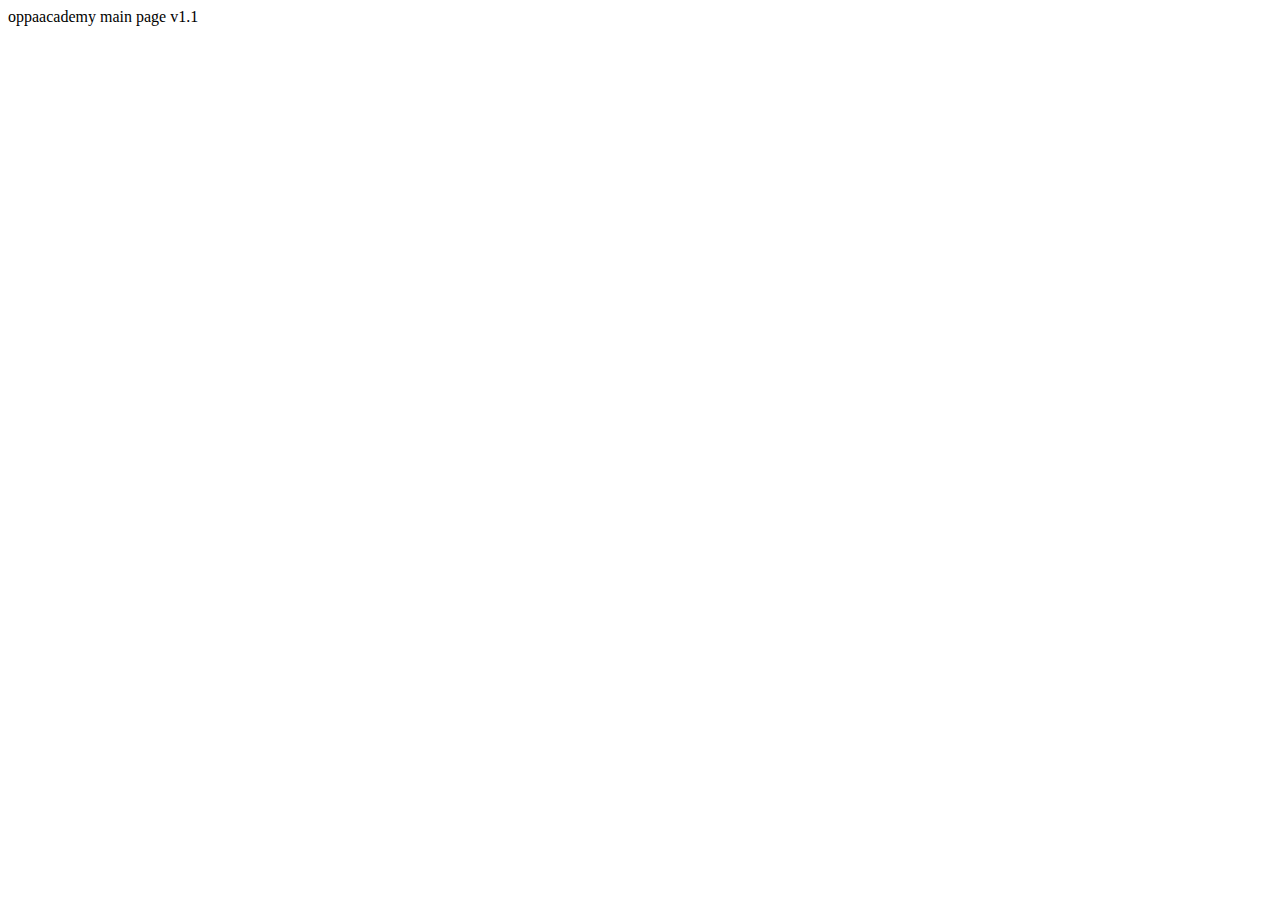
<file: src/main/resources/templates/index.html>
<!DOCTYPE HTML>
<html lang="en" xmlns:th="http://www.thymeleaf.org">
<head>
    <title>index</title>
    <th:block th:replace = "layout/fragment.html :: headerfiles"></th:block>
</head>
<body>
<header th:replace="layout/fragment.html :: header">
</header>

<main>
    <div class="container">
        <div>
            oppaacademy main page v1.1
        </div>
    </div>

</main>

<footer th:replace="layout/fragment.html :: footer">
</footer>

<th:block th:replace = "layout/fragment.html :: footerfiles"></th:block>
<script th:src="@{/js/app/index.js}"></script>
</body>
</html>
</file>
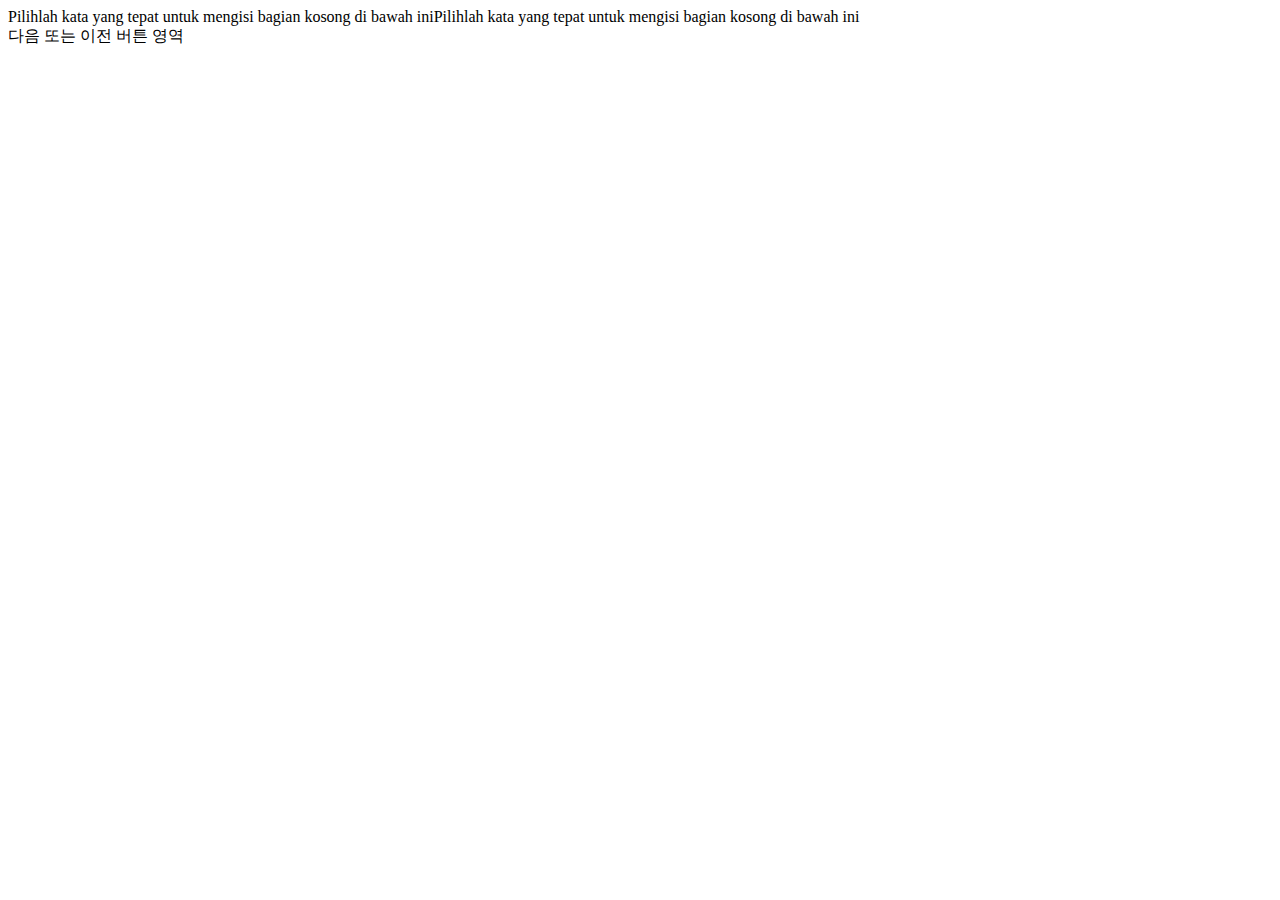
<file: src/main/resources/templates/quiz/leveltest.html>
<!DOCTYPE HTML>
<html lang="en" xmlns:th="http://www.thymeleaf.org">
<head>
    <title>Level Test</title>
    <th:block th:replace="layout/fragment.html :: headerfiles"></th:block>
    <link rel="stylesheet" th:href="@{/css/app/quiz/leveltest.css}">
</head>

<body>
    <header th:replace="layout/fragment.html :: header"></header>

    <main class="h-100">
        <div class="container d-flex flex-column justify-content-between h-100">
            <div class="row">
                <div class="col-lg-8 mx-auto eke-qz-top">
<!--                    <div class="position-relative my-4 mx-2">-->
<!--                        <div class="progress position-relative" style="height: 1px">-->
<!--                            <div class="progress-bar position-relative" role="progressbar" style="width: 5%" aria-valuenow="5" aria-valuemin="0" aria-valuemax="100"></div>-->
<!--                        </div>-->
<!--                        <div class="eke-progress-circle position-absolute top-0 translate-middle rounded-pill" style="left: 0%">1</div>-->
<!--                        <div class="eke-progress-circle position-absolute top-0 translate-middle rounded-pill" style="left: 5.263%">2</div>-->
<!--                        <div class="eke-progress-circle position-absolute top-0 translate-middle rounded-pill" style="left: 94.734%">19</div>-->
<!--                        <div class="eke-progress-circle position-absolute top-0 start-100 translate-middle rounded-pill">20</div>-->
<!--                    </div>-->
                </div>
            </div>
            <div class="row">
                <div class="col-sm-8 mx-auto eke-qz-mid">
                    <div class="content">
                        <div class="quiz-ask">
                            Pilihlah kata yang tepat untuk mengisi bagian kosong di bawah iniPilihlah kata yang tepat untuk mengisi bagian kosong di bawah ini
                        </div>
                        <div class="quiz-exam">

                        </div>
                        <div class="quiz-item">

                        </div>
                    </div>
                </div>
            </div>
            <div class="row">
                <div class="col-sm-8 mx-auto eke-qz-bot">
                    다음 또는 이전 버튼 영역
                </div>
            </div>
        </div>
    </main>

    <footer th:replace="layout/fragment.html :: footer"></footer>
    <script th:src="@{/js/app/quiz/leveltest.js}"></script>
</body>
<html>
</file>
